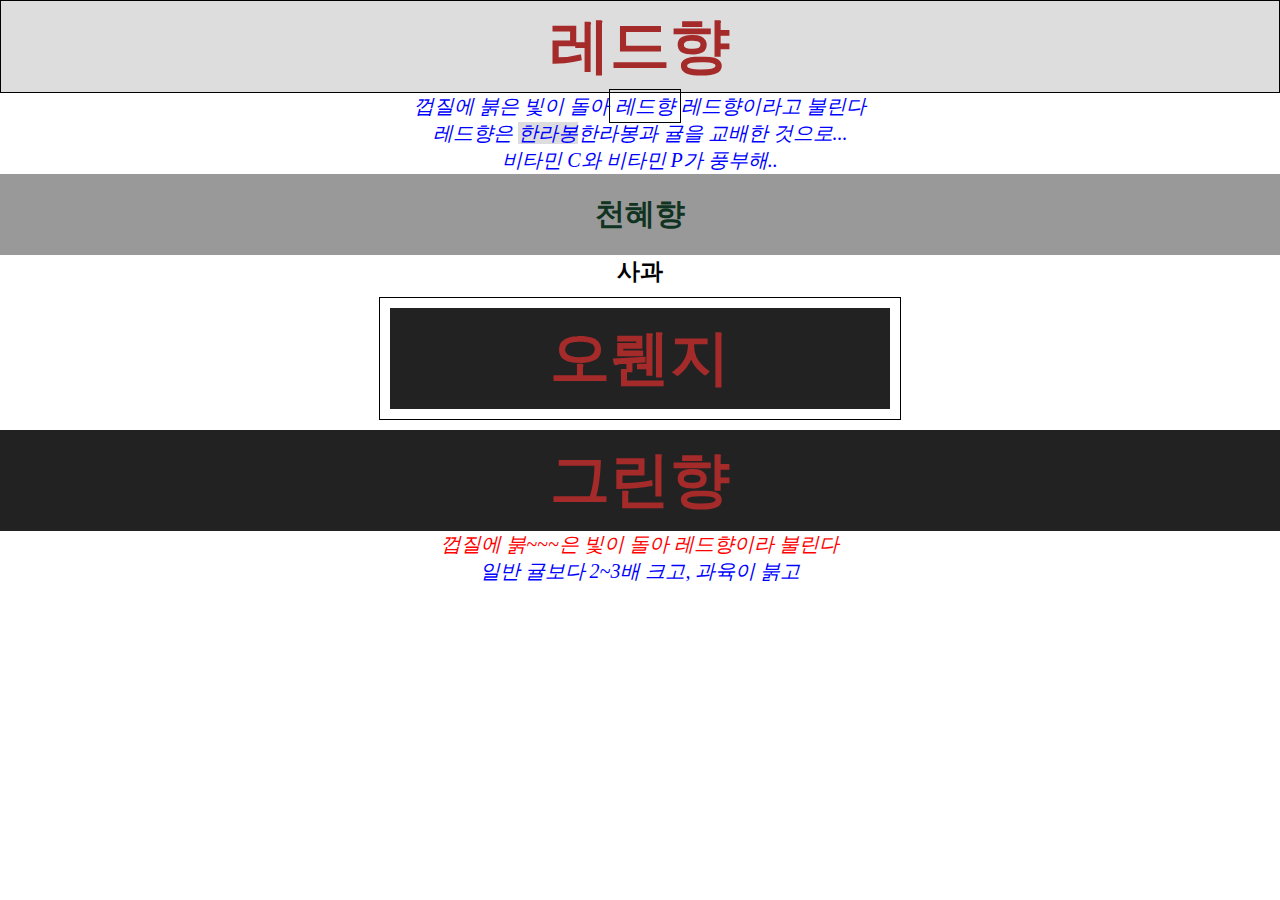
<file: css1.html>
<!DOCTYPE html>
<html lang="en">
<head>
    <meta charset="UTF-8">
    <meta http-equiv="X-UA-Compatible" content="IE=edge">
    <meta name="viewport" content="width=device-width, initial-scale=1.0">
    <title>css1</title>
    <link rel="my1" href="C:\Users\joe\Desktop\html_workspace\html-css\my1.css">
    <style>
        h1{
            text-align: center;
            padding: 10px;
            background-color: #222;
            color: #888;
        }
    </style>

    <style>
        h2{
            padding: 20px;
            background-color: #999;
            color: #132;
        }
    </style>

    <style>
        *{
            margin: 0;
        }
    </style>


    <style>
        p{
            text-align: center;
            font-style: italic;
        }
        .accent{
            border: 1px solid #000; /*테두리*/
            padding: 5px; /*테두리와 내용 사이의 여백*/
        }
        .bg{
            background-color: #ddd; /*배경색*/
        }
    </style>
    
    <style>
        h2, h3{
            text-align: center;
        }
    </style>


    <style>
        p{
            color: yellow;
        }
        h1{
            color: brown !important;
            /* <h1>태그로 적용되는 모든 것들은, 그 어떠한 경우에도 무조건 'brown 갈색'이 가장 우선시되어 적용된다! */
        }

        /* <p>태그의 'color 속성'이 이렇게 위의 노란색과 아래의 파란색 두 개가 있는 경우,
            실험해보니 가장 마지막에 작성된 파란색 기준으로 전체 텍스트가 그 파란색에 적용된다! */
        p{
            color: blue;
        }
    </style>

<!-------------------------------------------------------------------------------------------------------------------------------->

<!-- 글꼴 관련 스타일 -->
    <style> 
    body{
        font-size: 20px;
    }
    h1{
        font-family: 바탕;
        font-size: 3em;
    }

    </style> 


<!-------------------------------------------------------------------------------------------------------------------------------->





</head>


<!--인라인 스타일: html요소 내부에 style 속성을 사용하여, css스타일을 적용하는 방법. 이러한 인라인 스탕리은 해당 요소에만 스타일을 적용할 수 있음.-->
<!-------------------------------------------------------------------------------------------------------------------------------->

<body>
    <div>
    <h1 class="accent bg">레드향</h1>
    <p style="color:blue;">껍질에 붉은 빛이 돌아<span class="accent">레드향</span>레드향이라고 불린다</p>
    <p>레드향은 <span class="bg">한라봉</span>한라봉과 귤을 교배한 것으로...</p>
    <p>비타민 C와 비타민 P가 풍부해..</p>
    
    <h2>천혜향</h2>

    <h3>사과</h3>
    </div>


<!-------------------------------------------------------------------------------------------------------------------------------->
    <style>
        #containerrr{
            width: 500px;
            margin: 10px auto;
            padding: 10px;
            border: 1px solid #000;
        }
        </style>

<div id="containerrr">
    <h1>오뤤지</h1>
</div>

<!-------------------------------------------------------------------------------------------------------------------------------->

<h1 style="color: green">그린향</h1>
<p style="color: red">껍질에 붉~~~은 빛이 돌아 레드향이라 불린다</p>
<p>일반 귤보다 2~3배 크고, 과육이 붉고</p>


<!-------------------------------------------------------------------------------------------------------------------------------->



<!-- 
    전체 선택자: *{margin:0;}
    타입 선택자: p{font-style: italic;} 
    클래스 선택자: .bg{background-color: #ddd;}
    id 선택자: #container{width: 500px;}
    그룹 선택자: h1, h2{text-align: center;}
    
-->




<!-------------------------------------------------------------------------------------------------------------------------------->

</body>
</html>
</file>
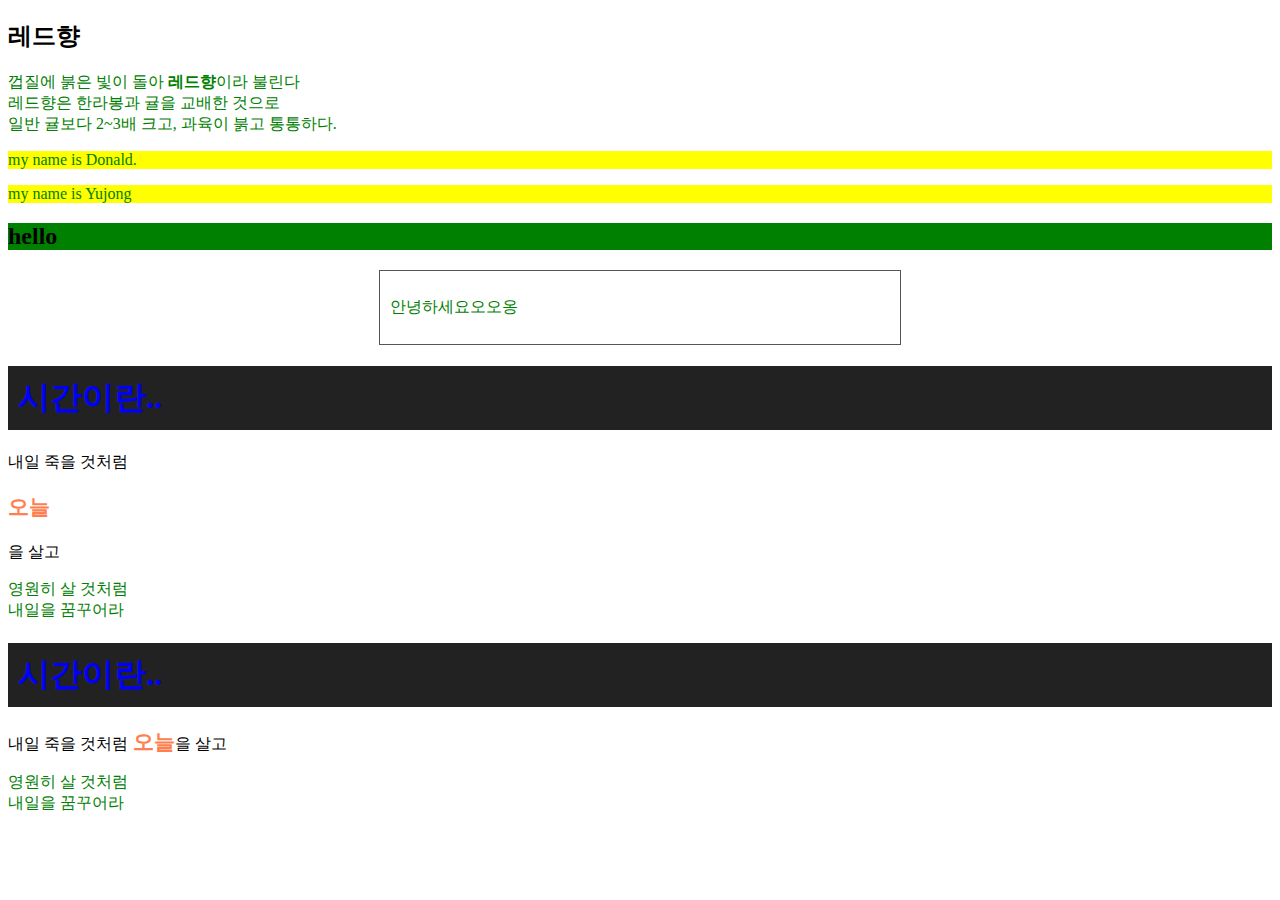
<file: css2my1.html>
<!DOCTYPE html>
<html lang="en">
<head>
    <meta charset="UTF-8">
    <meta http-equiv="X-UA-Compatible" content="IE=edge">
    <meta name="viewport" content="width=device-width, initial-scale=1.0">
    <title>Practice</title>

<!-- 외부 스타일시트 적용방법. 'class.selector.css'파일의 'relative path'를 복붙한거임
    그리고, rel 다음에 오는 문구는 무조건 고정("stylesheet")임. -->
    <link rel="stylesheet" href="my1.css">


    <!--내부 스타일시트 적용방법-->
    <style>
        h1{
            color:#0000ff;
        }
        p{
            color:green;
        }
        .melon{
            color:hsl(40, 30%, 50%);
            font-weight:bold;
        }
        .hello{
            color: rgba(255, 125.5, 255, 0.5);
        }

    </style>

</head>



<body>
    <h2>레드향</h2>
    <p>껍질에 붉은 빛이 돌아 <strong>레드향</strong>이라 불린다<br>
    레드향은 한라봉과 귤을 교배한 것으로<br>
    일반 귤보다 2~3배 크고, 과육이 붉고 통통하다.</p>

    <div class="intro">
        <p>my name is Donald.</p>
    </div>
    

    <div class="intro">
        <p>my name is Yujong</p>
    </div>

    <div class="clear">
        <h2>hello</h2>
    </div>

    <div id="yujong">
        <p>안녕하세요오오옹</p>
    </div>


    <h1>시간이란..</h1>
    <div>내일 죽을 것처럼<p class="accent"> 오늘</p>을 살고</div>
    <p>영원히 살 것처럼<br>내일을 꿈꾸어라</p>


    <h1>시간이란..</h1>
    <div>내일 죽을 것처럼<span class="accent"> 오늘</span>을 살고</div>
    <p>영원히 살 것처럼<br>내일을 꿈꾸어라</p>


</body>




</html>
</file>
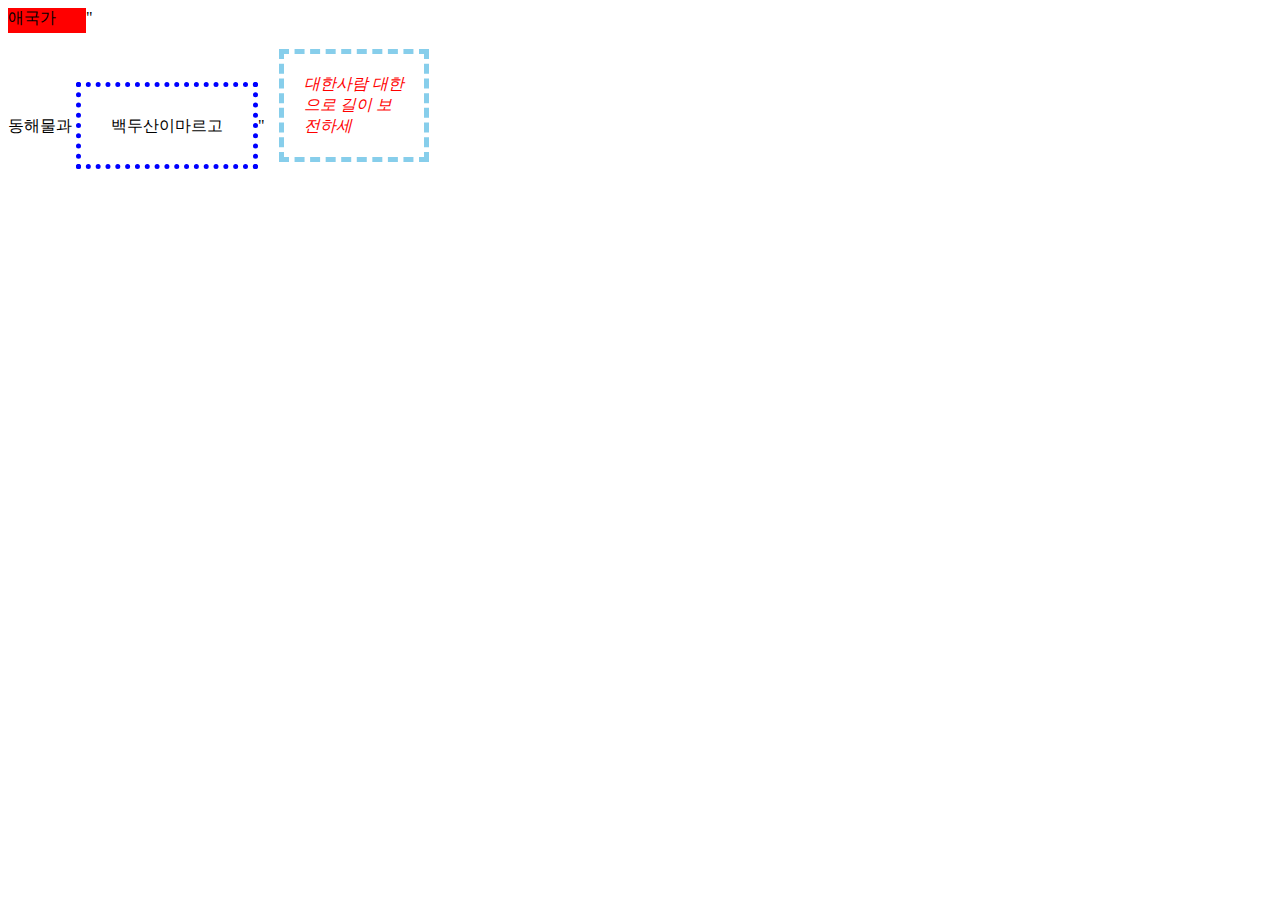
<file: practice.html>
<!DOCTYPE html>
<html lang="en">
<head>
    <meta charset="UTF-8">
    <meta http-equiv="X-UA-Compatible" content="IE=edge">
    <meta name="viewport" content="width=device-width, initial-scale=1.0">
    <title>Document</title>

    <style>
        .box{
            display:inline-block;
            width:100px;
            height:50px
            background-color: green;
            margin-left:10px;
            padding:20px;
            border:5px dashed skyblue;
            font-style:italic;
            color: red;
        }
    </style>

</head>

<!------------------------------------------------------------------------------------------------------------------>
<body>
   <!-- 크기와 배경색 지정 -->
    <span style="display:inline-block; width:78px; height:25px; background-color: red;">애국가</span>"

   <!-- 글자의 색상과 타입 지정 -->
   <p>동해물과 <span style="padding:30px; border:dotted 5px blue;">백두산이마르고</span>"

    <span class="box">대한사람 대한으로 길이 보전하세</span>



</body>
<!------------------------------------------------------------------------------------------------------------------>


</html>
</file>
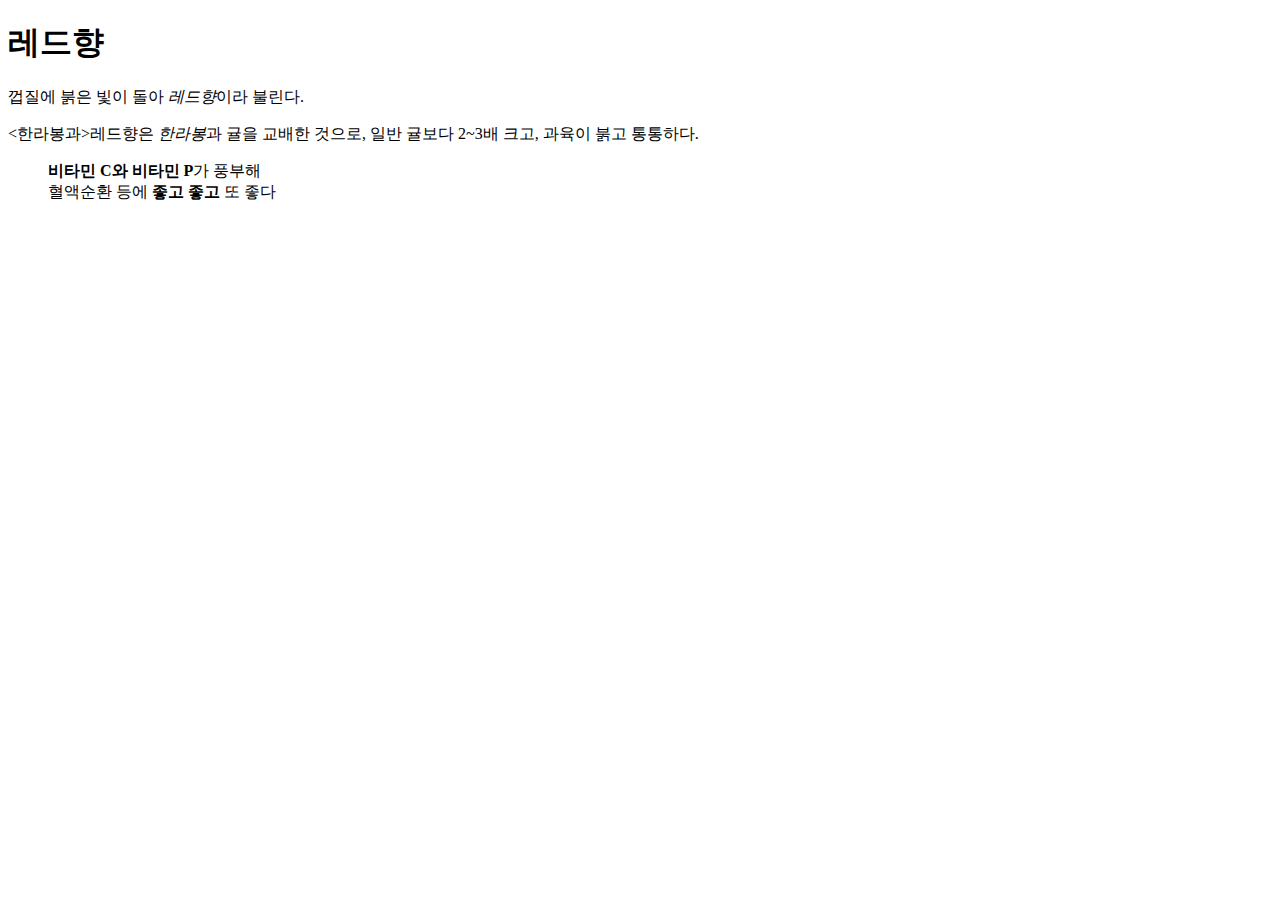
<file: 교재.html>
<!DOCTYPE html>
<html lang="en">
<head>
    <meta charset="UTF-8">
    <meta http-equiv="X-UA-Compatible" content="IE=edge">
    <meta name="viewport" content="width=device-width, initial-scale=1.0">
    <title>교재연습</title>
</head>
<body>

    <h1>레드향</h1>
    <p>껍질에 붉은 빛이 돌아 <em>레드향</em>이라 불린다.</p>
    <한라봉과>레드향은 <i>한라봉</i>과 귤을 교배한 것으로, 일반 귤보다 2~3배 크고, 과육이 붉고 통통하다.</p>
    <blockquote><b>비타민 C와 비타민 P</b>가 풍부해 
        <br>혈액순환 등에 <strong>좋고 좋고</strong> 또 좋다</blockquote>
    
</body>
</html>
</file>
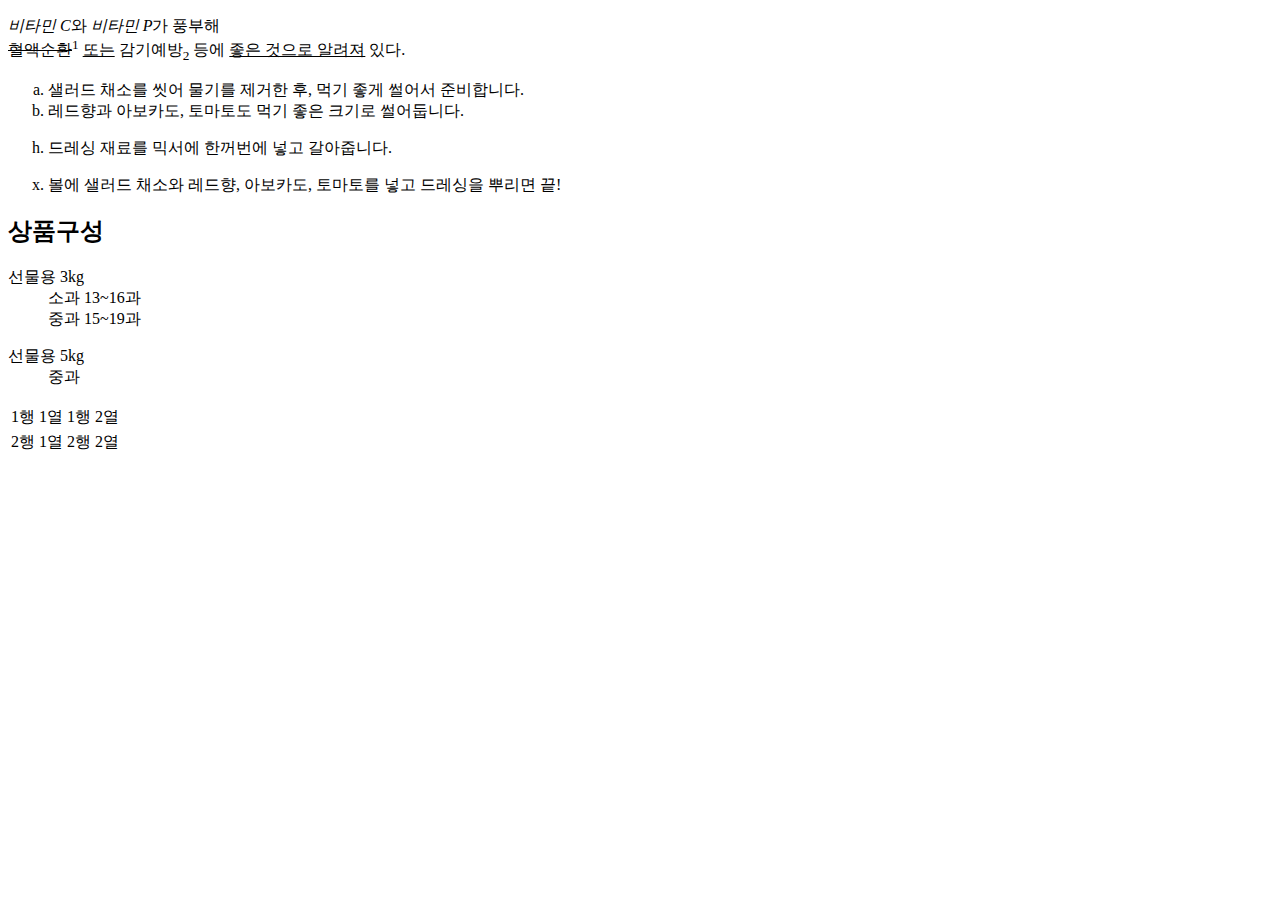
<file: 교재2.html>
<!DOCTYPE html>
<html lang="en">
<head>
    <meta charset="UTF-8">
    <meta http-equiv="X-UA-Compatible" content="IE=edge">
    <meta name="viewport" content="width=device-width, initial-scale=1.0">
    <title>교재연습2</title>
</head>
<body>
    <p>
        <i>비타민 C</i>와 <em>비타민 P</em>가 풍부해<br> 
        <del>혈액순환</del><sup>1</sup> <u>또는</u> 감기예방<sub>2</sub> 등에 <ins>좋은 것으로 알려져</ins> 있다.
    </p>

    <ol type="a">
        <li>샐러드 채소를 씻어 물기를 제거한 후, 먹기 좋게 썰어서 준비합니다.</li>
        <li>레드향과 아보카도, 토마토도 먹기 좋은 크기로 썰어둡니다.</li>
    </ol>

    <ol type="a" start="8">
        <li>드레싱 재료를 믹서에 한꺼번에 넣고 갈아줍니다.</li>
    </ol>    
    
    <ol type="i" start="10">
        <li>볼에 샐러드 채소와 레드향, 아보카도, 토마토를 넣고 드레싱을 뿌리면 끝!</li>
    </ol>



    <h2>상품구성</h2>
    <dl>
        <dt>선물용 3kg</dt>
        <dd>소과 13~16과</dd>
        <dd>중과 15~19과</dd>
    </dl>
   
    <dl>
        <dt>선물용 5kg</dt>
        <dd>중과 </dd>
    </dl>



    <table>
        <tr>
            <td>1행 1열</td>
            <td>1행 2열</td>      
        </tr>
            <td>2행 1열</td>
            <td>2행 2열</td>
        <tr>
        
        </tr>

    </table>
    
</body>
</html>
</file>
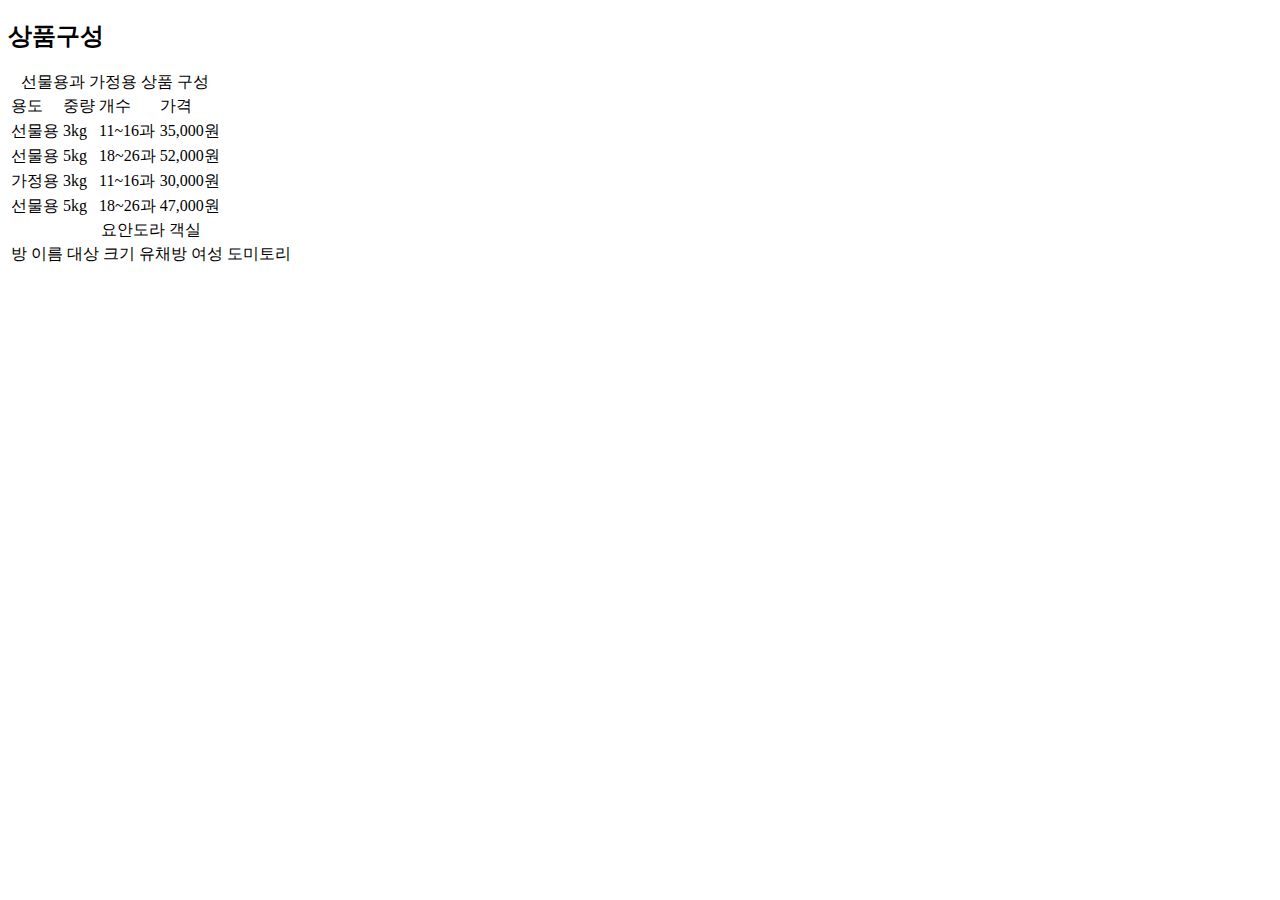
<file: 교재3.html>
<!DOCTYPE html>
<html lang="en">
<head>
    <meta charset="UTF-8">
    <meta http-equiv="X-UA-Compatible" content="IE=edge">
    <meta name="viewport" content="width=device-width, initial-scale=1.0">
    <title>교재연습3</title>
</head>
<body>
    <h2>상품구성</h2>

    <table>
        <caption>선물용과 가정용 상품 구성</caption>

        <tr>
            <td>용도</td>    
            <td>중량</td>
            <td>개수</td>
            <td>가격</td>
        </tr>

        <tr>
            <td>선물용</td>
            <td>3kg</td>
            <td>11~16과</td>
            <td>35,000원</td>
        </tr>

        <tr>
            <td>선물용</td>
            <td>5kg</td>
            <td>18~26과</td>
            <td>52,000원</td>
        </tr>

        <tr>
            <td>가정용</td>
            <td>3kg</td>
            <td>11~16과</td>
            <td>30,000원</td>
        </tr>

        <tr>
            <td>선물용</td>
            <td>5kg</td>
            <td>18~26과</td>
            <td>47,000원</td>
        </tr>


    </table>



    <table>
        <caption>요안도라 객실</caption>
        <tr>
            <td>방 이름</td>
            <td>대상</td>
            <td>크기</td>
            
            <td>유채방</td>
            <td>여성 도미토리</td>
            


        </tr>

    </table>

    
</body>
</html>
</file>
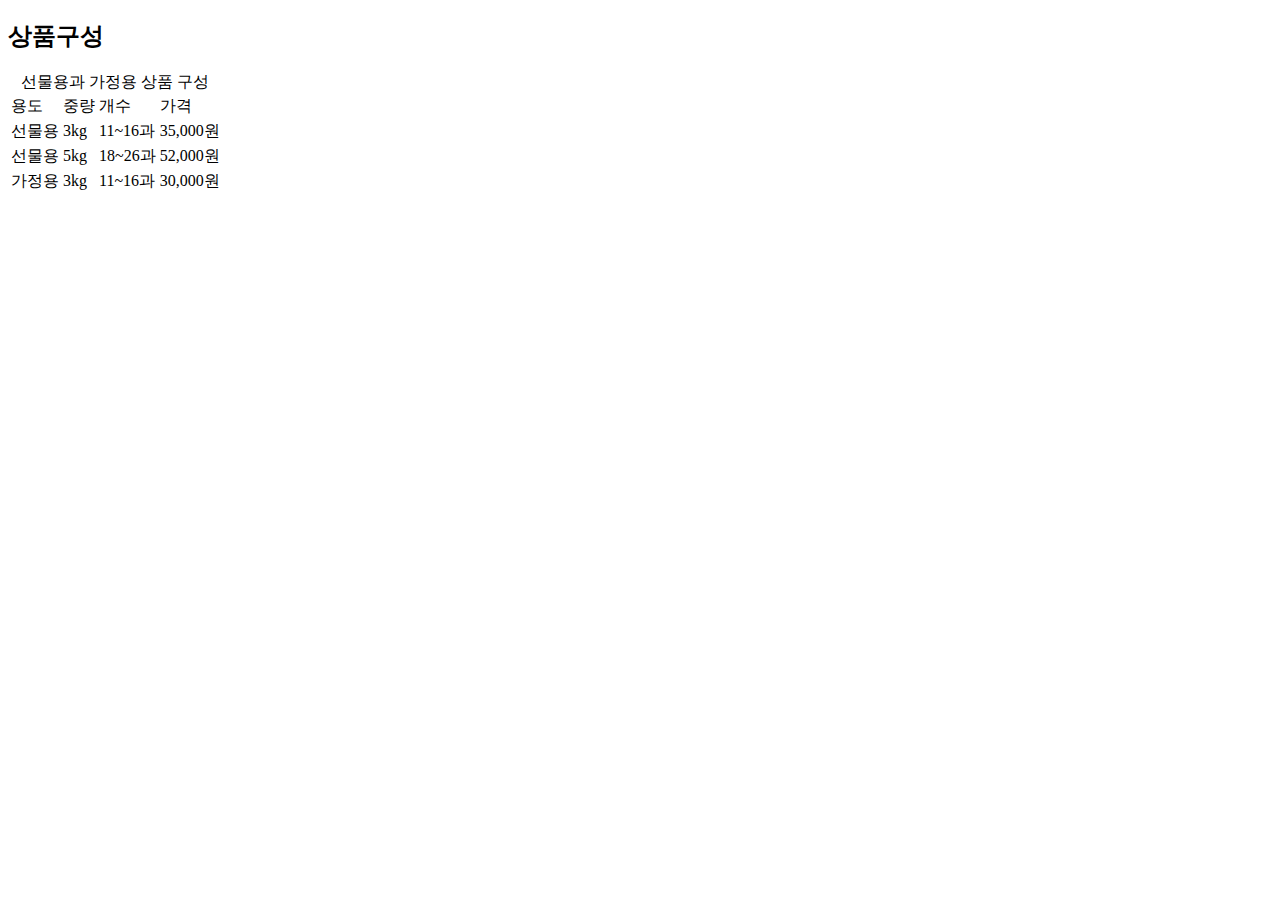
<file: 교재4.html>
<!DOCTYPE html>
<html lang="en">
<head>
    <meta charset="UTF-8">
    <meta http-equiv="X-UA-Compatible" content="IE=edge">
    <meta name="viewport" content="width=device-width, initial-scale=1.0">
    <title>교재5</title>
</head>
<body>

    <h2>상품구성</h2>

    <table>
        <caption>선물용과 가정용 상품 구성</caption>
        <thead>
            <tr>
                <td>용도</td>
                <td>중량</td>
                <td>개수</td>
                <td>가격</td>
            </tr>
        </thead>

        <tbody>
            <tr>
                <td>선물용</td>
                <td>3kg</td>
                <td>11~16과</td>
                <td>35,000원</td>
            </tr>

            <tr>
                <td>선물용</td>
                <td>5kg</td>
                <td>18~26과</td>
                <td>52,000원</td>
            </tr>

            <tr>
                <td>가정용</td>
                <td>3kg</td>
                <td>11~16과</td>
                <td>30,000원</td>
            </tr>
        </tbody>

    </table>

    <!-- 

    font-size: 3em;
    font-size: 5em;
    font-size: 10rem;

font-style: normal
font-style: italic
font-style: oblique

    font-weight: normal;
    font-weight: bold;
    font-weight: bolder;
    font-weight: lighter;
    



     -->
</body>
</html>
</file>
<file: my1.css>
h1{
    padding: 10px;
    background-color: #222;
    color: #bbb;
}

body{
    font-family: "맑은 고딕", 돋움, 굴림
}

.intro{
    background-color: yellow;
}

.clear{
    background-color: green;
}

.role, .second{
    color: aquamarine;
}


#yujong{
    width: 500px;
    margin: 10px auto;
    padding: 10px;
    border: 1px solid #555;
    color: aqua;
}

.accent{
    font-family: 바탕; /*글꼴*/
    font-size: 130%; /*글자 크기*/
    font-weight: 800; /*글자 굵기*/
    color:coral;
}



/*<span>태그는 주로 <div>태그, <p>태그와 함께 웹페이지의 일부분에 스타일을 적용시키기 위해 사용됨. <span>태그 안에 아무런 컨텐츠가 엇ㅂ다면, 해당 부분은 아무런 변화가 없지만, 
<span>태그 내부에 객체가 들어가면, 그 객체의 크기만큼 공간이 할당도미. 
<span>태그로 요소를 감싸면, CSS나 JS로 그 부분을 변형시키는 것이 가능해진다.*/
.box{
    display: inline-block; /*default값 inline*/
    width:100
}
</file>
